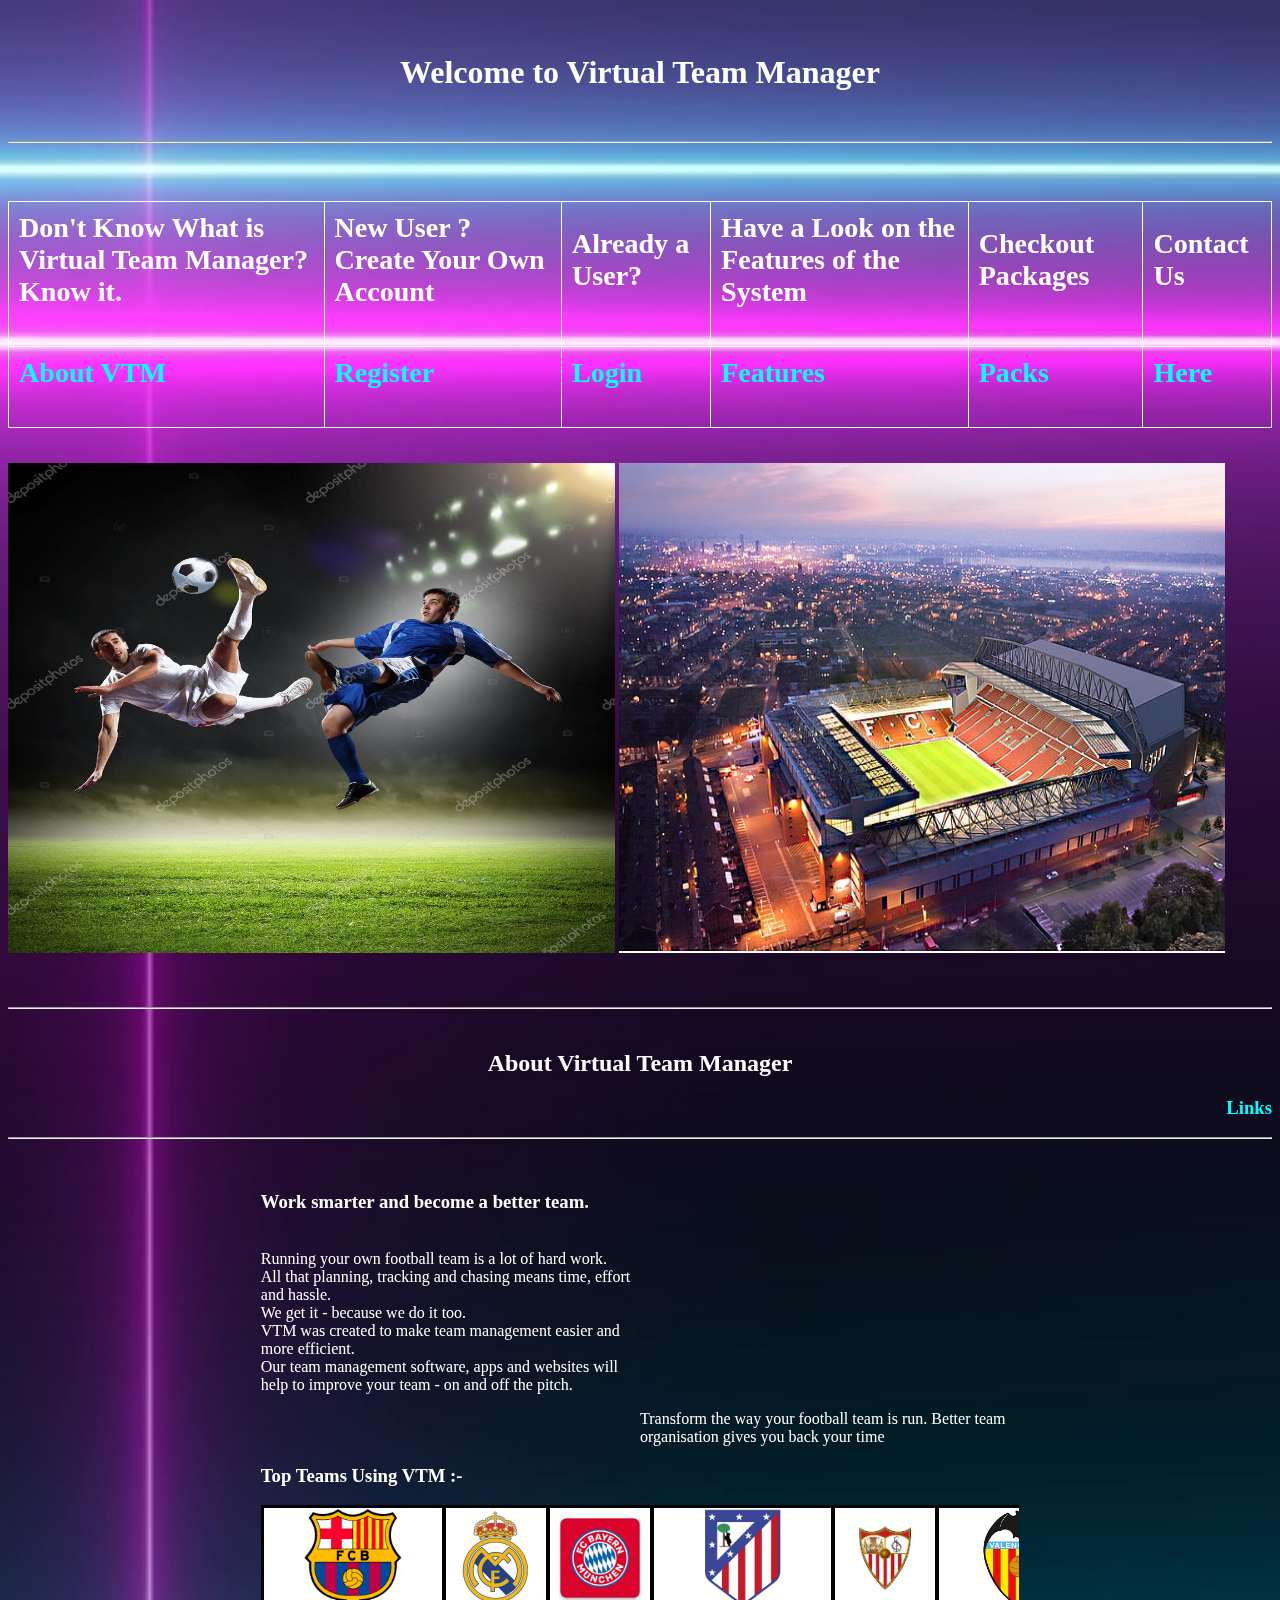
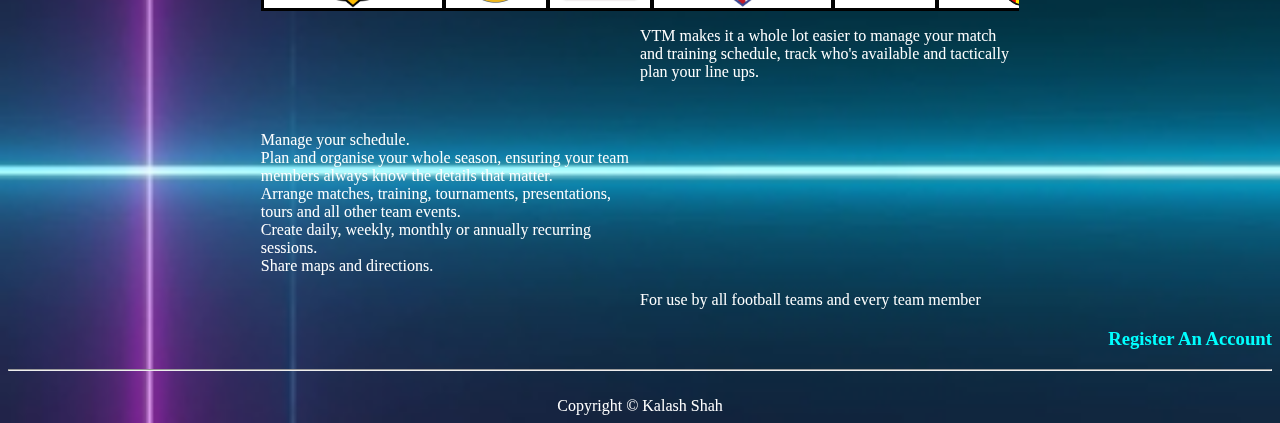
<file: index.html>
<html>
<head>
    <link rel="stylesheet" href="style.css">
    <title> Virtual Team Manager </title>
</head>
<body style="background-image: url('images/bga13.jpg');background-repeat: no-repeat;background-size: cover;color:white">
    <div id="headeri">
        <h1> Welcome to Virtual Team Manager </h1>
    </div>
    <hr>
    <div id="maini">
        <table class="tab"> 
            <tr class="tab"> 
                <td class="tab"> <h3> Don't Know What is Virtual Team Manager? Know it.</h3></td>
                <td class="tab"> <h3> New User ? Create Your Own Account </h3> <h3>
                <td class="tab"> <h3> Already a User? </h3> </td>
                <td class="tab"> <h3> Have a Look on the Features of the System <h3> </td>
                <td class="tab"> <h3> Checkout Packages </h3> </td>
                <td class="tab"> <h3> Contact Us </h3></td>
            </tr>
            <tr class="tab"> 
                <td class="tab"> <h3> <a href="#heada"> About VTM </a> </h3></td>
                <td class="tab"> <h3> <a href="reg.html"> Register </a> </h3> </td>
                <td class="tab"> <h3> <a href="login.html"> Login </a> </h3> </td>
                <td class="tab"> <h3> <a href="features.html"> Features </a> </h3> </td>
                <td class="tab"> <h3> <a href="pack.html"> Packs </a> </h3> </td>
                <td class="tab"> <h3> <a href="contact.html"> Here </a> </h3> </td>
            </tr> 
        </table>
    </div> 
    <div id="img"> 
                <td> <img src="images/kick.jpg" alt="Two Players Bicycle Kicking" width="48%" height="98%"> </img> </td>
                <td> <img src="images/gr.jpg" alt="Football Stadium" width="48%" height="98%"> </td>
</div>
    <br> <br>
    <hr>
    <div id="heada">
        <h2> About Virtual Team Manager </h2>
        <h3 style="text-align: right;"> <a href="#headeri"> Links </a> </h3>
    </div>
    <hr>
    <div id="maina"> 
        <h3> Work smarter and become a better team. </h3>
        <p style="padding-right: 50%;"> 
        <br> Running your own football team is a lot of hard work. <br> All that planning, tracking and chasing means time, effort and hassle. <br> We get it - because we do it too.<br> VTM was created to make team management easier and more efficient. <br> Our team management software, apps and websites will help to improve your team - on and off the pitch. <br> </p>
        <p style="padding-left:50%">
        Transform the way your football team is run. 
        Better team organisation gives you back your time <br> </p>
        <p> <h3> Top Teams Using VTM :- </h3>
        <div class="scrollmenu"> 
            <table>
                <tr>
                    <td> <img src="images/fcb.jpg" alt="Fc Barcelona" style="height:100px"> </img> </td> 
                    <td> <img src="images/rm.jpg" alt="Real Madrid CF" style="height:100px;"> </img> </td>
                    <td> <img src="images/bay.jpg" alt="Bayern FC" style="height:100px"> </img> </td>
                    <td> <img src="images/atm.jpg" alt="Athletico Madrid FC" style="height:100px"> </img> </td>
                    <td> <img src="images/sev.png" alt="Sevilla FC" style="height:100px"> </img> </td>
                    <td> <img src="images/val.png" alt="Valancia FC" style="height:100px"> </img> </td>
                    <td> <img src="images/ben.png" alt="Bengluru City FC" style="height:100px"> </img> </td>
                    <td> <img src="images/mum.jpg" alt="Mumbai City FC" style="height:100px"> </img> </td>
                    <td> <img src="images/nvs.jpeg" alt="Navsari FC" style="height:100px"> </img> </td>
                    <td> <img src="images/bar.jpeg" alt="Bardoli FC" style="height:100px"> </img> </td>
                </tr>    
            </table>
        </div> </p>
        <p style="padding-left: 50%;"> VTM makes it a whole lot easier to manage your match and training schedule, track who's available and tactically plan your line ups. </p> <br>
        <p style="padding-right: 50%;"> Manage your schedule. <br> Plan and organise your whole season, ensuring your team members always know the details that matter. <br> Arrange matches, training, tournaments, presentations, tours and all other team events. <br> Create daily, weekly, monthly or annually recurring sessions. <br> Share maps and directions. </p>
        <p style="padding-left: 50%;"> For use by all football teams and every team member </p> 
        </div> 
    <h3 style="text-align: right;"> <a href="reg.html"> Register An Account </a> </h3>
    <hr> <br>
    <div id="footeri">
        Copyright &copy; Kalash Shah <br>
    </div>
</body>
</html>
</file>
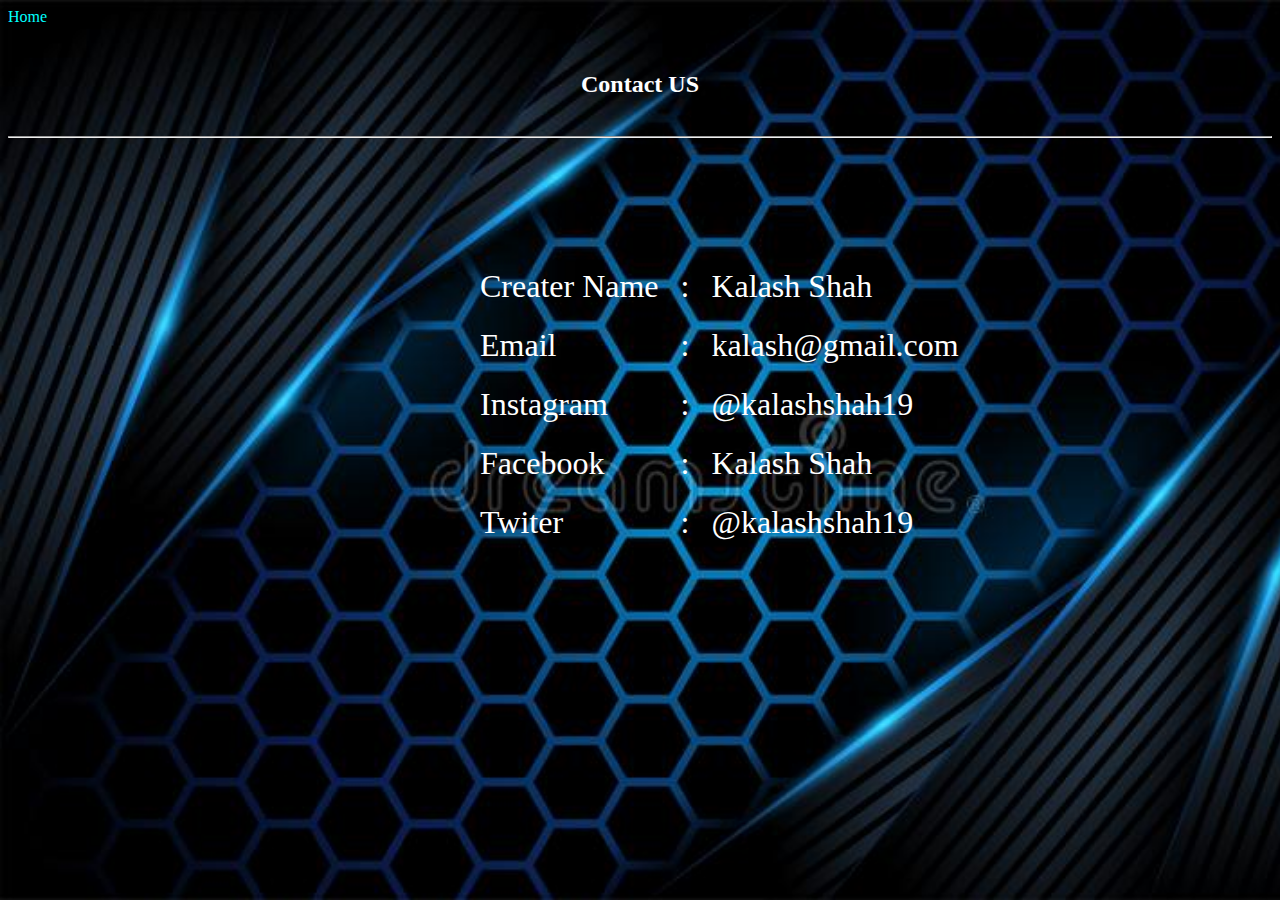
<file: contact.html>
<html>
<head>
	<link rel="stylesheet" href="style.css">
	<title> Contact Us </title>
</head>
<body style="background-image: url('images/bga.jpg');background-repeat: no-repeat;background-size: cover;color:white" > 
	<a href="index.html"> Home </a>
	<div id="headc"> 
		<h2> Contact US </h2>
	</div>
	<hr>
	<div id="mainc"> 
		<table class="tabc"> 
			<tr class="tabc"> 
				<td class="tabc"> Creater Name </td>
				<td class="tabc"> : </td>
				<td class="tabc"> Kalash Shah </td>
			</tr>
			<tr class="tabc">
				<td class="tabc"> Email </td>
				<td class="tabc"> : </td>
				<td class="tabc"> kalash@gmail.com </td>
			</tr>
			<tr class="tabc">
				<td class="tabc"> Instagram </td>
				<td class="tabc"> : </td>
				<td class="tabc"> @kalashshah19 </td>
			</tr>
			<tr class="tabc">
				<td class="tabc"> Facebook </td>
				<td class="tabc"> : </td>
				<td class="tabc"> Kalash Shah </td>
			</tr>
			<tr class="tabc">
				<td class="tabc"> Twiter </td>
				<td class="tabc"> : </td>
				<td class="tabc"> @kalashshah19 </td>
			</tr>
		</table>
		</h3>
	</div>
</body>
</file>
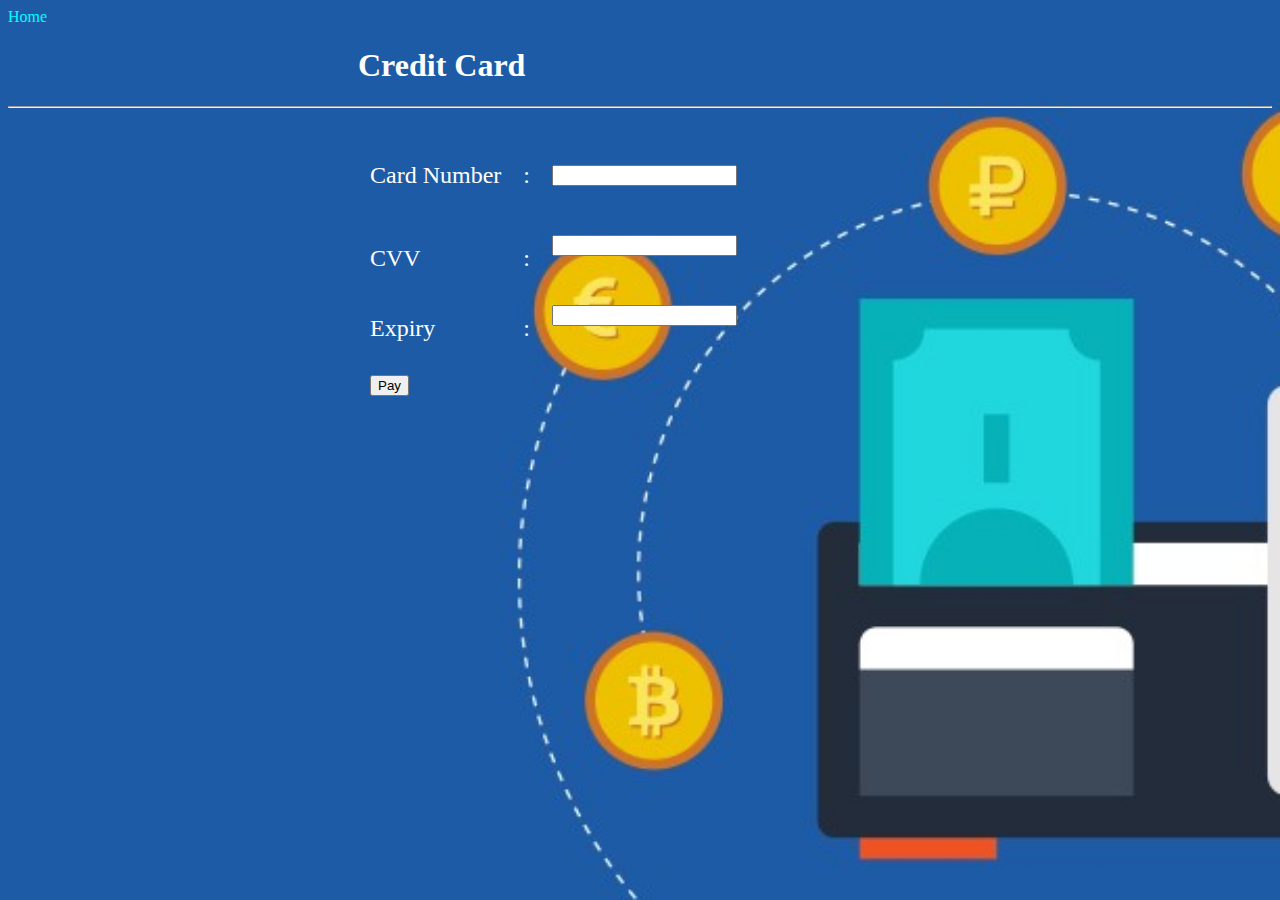
<file: credit.html>
<html>
<head>
	<link rel="stylesheet" href="style.css">
	<title> Credit Card </title>
</head>
<body style="background-image: url('images/card.jpg');background-repeat: no-repeat;background-size: cover;color:white">
	<a href="index.html"> Home <br> </a> 
	<div class="headlog"> 
		<h1> Credit Card </h1>
	</div>
	<hr>
	<div class="mainlog"> 
		<table>
		<form> 
		<tr class="tabl">
				<td class="tabl"> <label for="username" > Card Number </label></td>
				<td class="tabl"> : </td>
				<td class="tabl"> <br> <input type="text" name="username" id="username" required > <br> <br> </td>
			</tr>
			<tr>
				<td class="tabl"> <label for="CVV"> CVV </label> </td>
				<td class="tabl"> : </td>
				<td class="tabl"> <input type="password" name="CVV" id="CVV" required> <br> <br>  </td>
			</tr>
            <tr>
                <td class="tabl"> <label for="exp"> Expiry </label> </td>
				<td class="tabl"> : </td>
				<td class="tabl"> <input type="password" name="exp" id="exp" required> <br> <br></td>
            </tr>
			<tr> 
				<td class="tabl"> 
					<input type="Submit" value="Pay"> 
				</td>
			</tr>
			</form>
	</div>
</body>
</html>
</file>
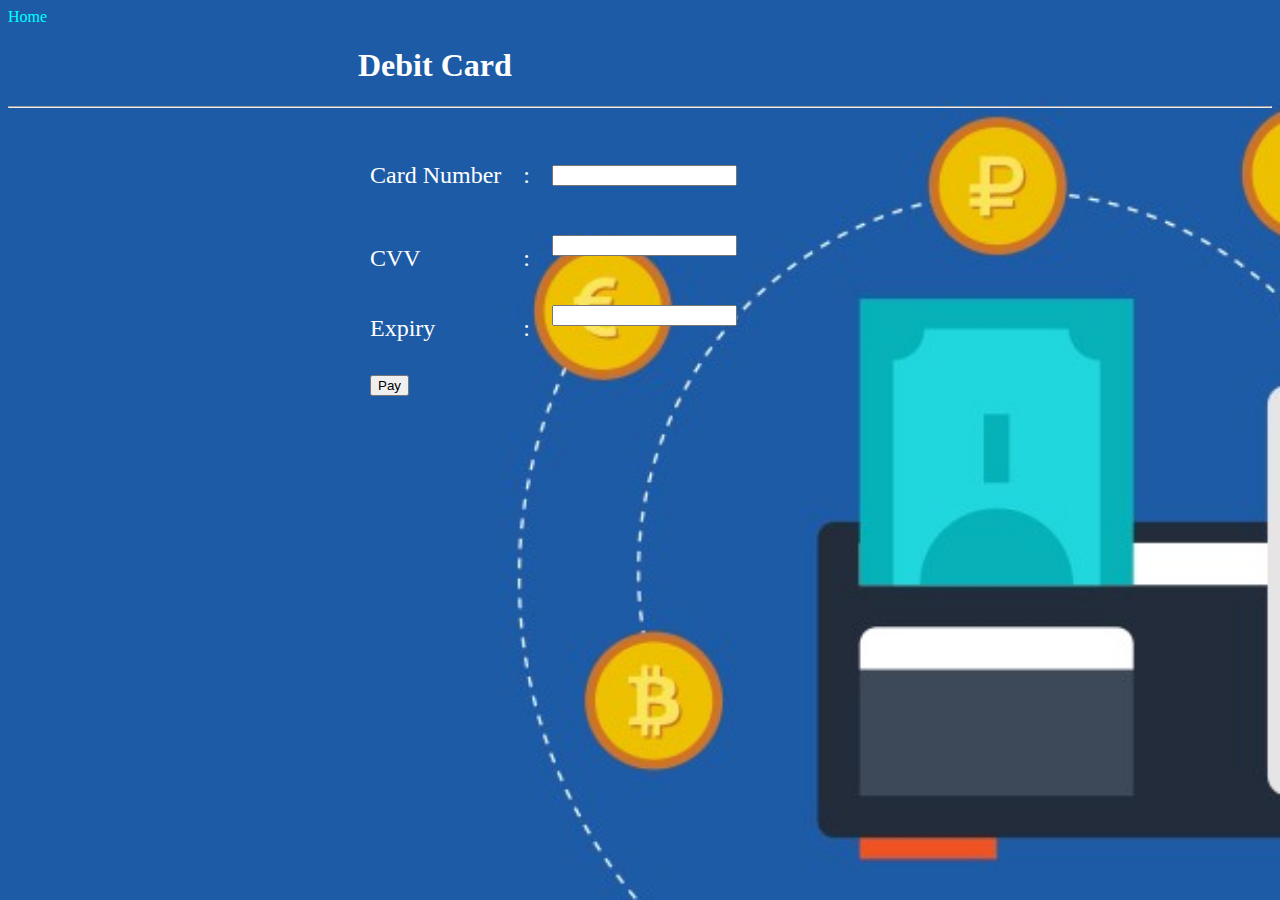
<file: debit.html>
<html>
<head>
	<link rel="stylesheet" href="style.css">
	<title> Debit Card </title>
</head>
<body style="background-image: url('images/card.jpg');background-repeat: no-repeat;background-size: cover;color:white">
	<a href="index.html"> Home <br> </a> 
	<div class="headlog"> 
		<h1> Debit Card </h1>
	</div>
	<hr>
	<div class="mainlog"> 
		<table>
		<form> 
		<tr class="tabl">
				<td class="tabl"> <label for="username" > Card Number </label></td>
				<td class="tabl"> : </td>
				<td class="tabl"> <br> <input type="text" name="username" id="username" required > <br> <br> </td>
			</tr>
			<tr>
				<td class="tabl"> <label for="CVV"> CVV </label> </td>
				<td class="tabl"> : </td>
				<td class="tabl"> <input type="password" name="CVV" id="CVV" required> <br> <br>  </td>
			</tr>
            <tr>
                <td class="tabl"> <label for="exp"> Expiry </label> </td>
				<td class="tabl"> : </td>
				<td class="tabl"> <input type="password" name="exp" id="exp" required> <br> <br></td>
            </tr>
			<tr> 
				<td class="tabl"> 
					<input type="Submit" value="Pay"> 
				</td>
			</tr>
			</form>
	</div>
</body>
</html>
</file>
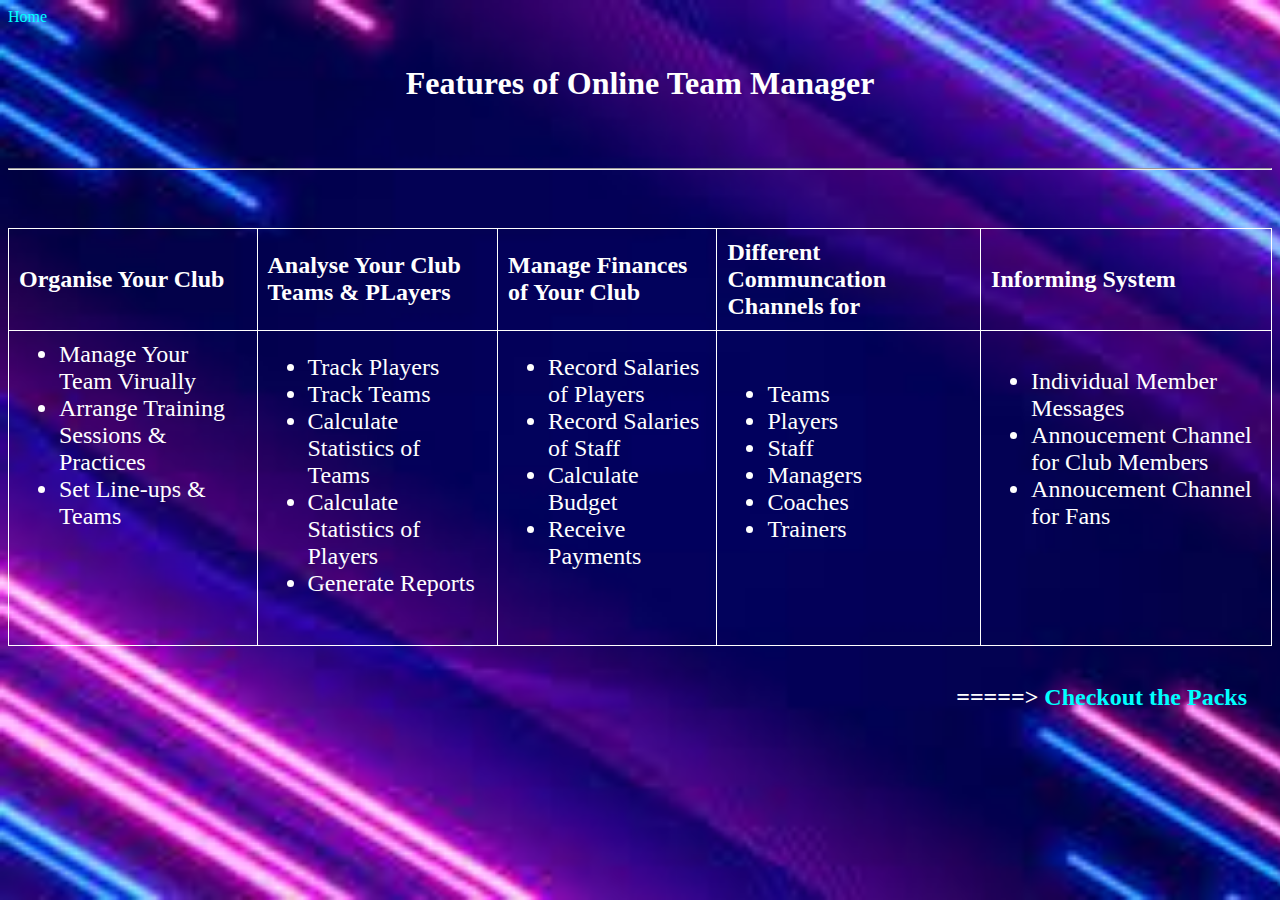
<file: features.html>
<html>
<head>
	<link rel="stylesheet" href="style.css">
	<title> Features </title>
</head>
<body style="background-image: url(images/bga12.jpg); background-repeat: no-repeat; background-size: cover;color: white;">
	<a href="index.html"> Home </a>
	<div id="headf"> 
		<br> <h1> Features of Online Team Manager </h1> <br> <br> <hr> 
	</div>
	<div id="mainf"> 
		<table class="tab"> 
			<tr class="tab">
				<th class="tab"> Organise Your Club </th>
				<th class="tab"> Analyse Your Club Teams & PLayers </th>
				<th class="tab"> Manage Finances of Your Club </th>
				<th class="tab"> Different Communcation Channels for </th>
				<th class="tab"> Informing System </th>
			</tr>
			<tr class="tab">
				<td class="tab">
					<ul>
						<li> Manage Your Team Virually </li>
						<li> Arrange Training Sessions & Practices </li>
						<li> Set Line-ups & Teams </li> <br> <br> <br>
					</ul>
				</td>
				<td class="tab"> 
					<ul> 
						<li> Track Players </li>  
						<li> Track Teams </li>  
						<li> Calculate Statistics of Teams </li>  
						<li> Calculate Statistics of Players </li>  
						<li> Generate Reports </li>  
					</ul>
				</td>
				<td class="tab"> 
					<ul>
						<li> Record Salaries of Players </li>
						<li> Record Salaries of Staff </li>
						<li> Calculate Budget </li>
						<li> Receive Payments </li> <br>
					</ul>
				<td class="tab"> 
					<ul>
						<li> Teams </li>
						<li> Players </li>
						<li> Staff </li>
						<li> Managers </li>
						<li> Coaches </li>
						<li> Trainers </li> <br>
					</ul>
				</td>
				<td class="tab">
					<ul>
						<li> Individual Member Messages </li>
						<li> Annoucement Channel for Club Members </li>
						<li> Annoucement Channel for Fans </li>
						<br><br>
					</ul>
				</td>
			</tr>
		</table>
		<br> <h2 style="text-align: right;padding-right: 25px" > =====> <a href="pack.html"> Checkout the Packs </a> </h2>
	</div>
</body>
</file>
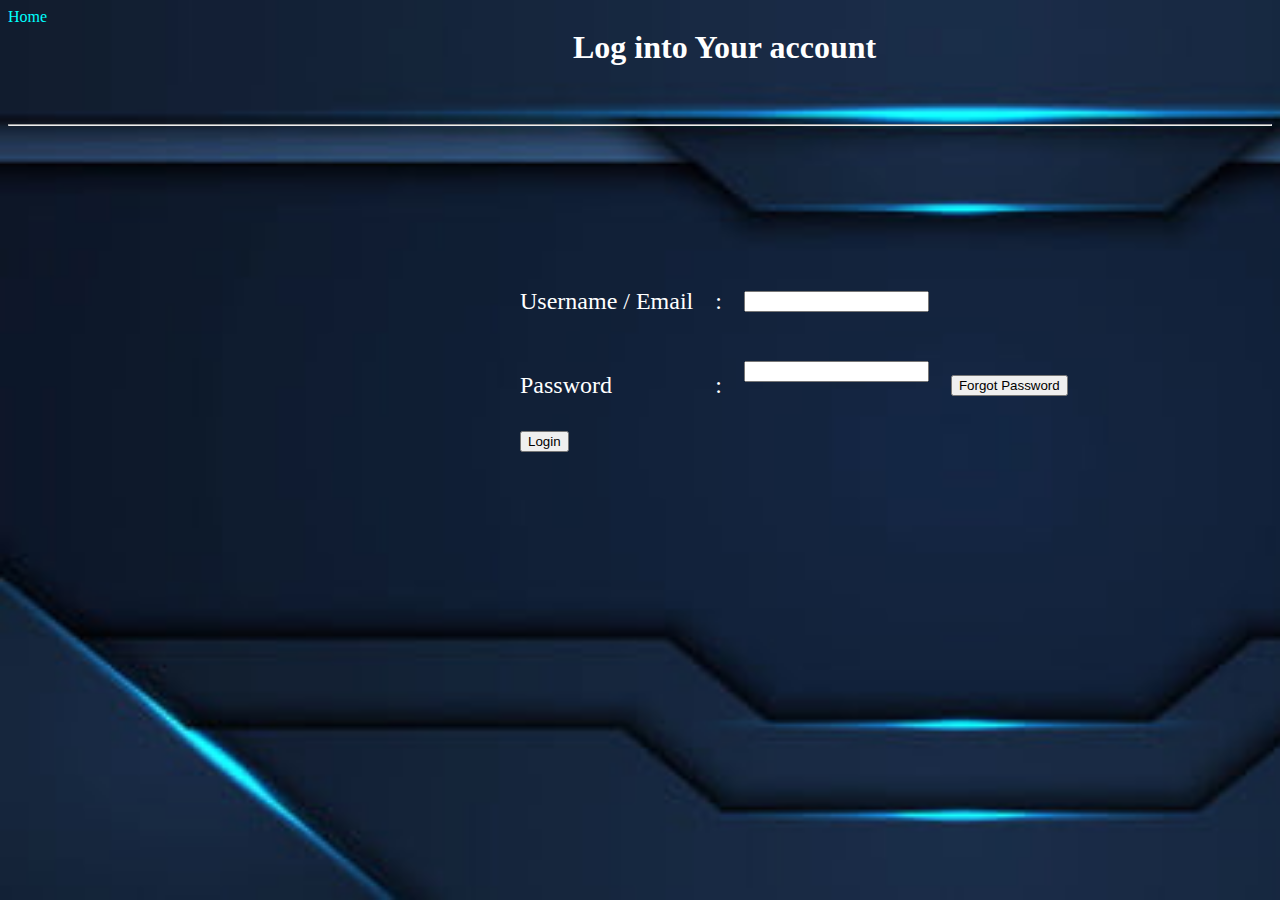
<file: login.html>
<html>
<head>
	<link rel="stylesheet" href="style.css">
	<title> Login </title>	
</head>
<body style="background-image: url('images/bga4.jpg');background-repeat: no-repeat;background-size: cover;color:white" >
	<a href="index.html"> Home </a> 
	<div id="headlog"> 	
		<table>
			<tr> 
				<td class="tabr"> 
				</td> <td class="tabr"> <td class="tabr"> </td> </td>
				<td colspan="2">
					<h1> Log into Your account </h1> 
				</td> <td class="tabr"> </td>
		</table>
	<br>
	</div>
	<hr> <br>
	<div id="mainlog"> 
		<table> 
		<form action="features.html" method="post">
			<tr> 
				<td class="tabl"> <label for="username" > Username / Email </label></td>
				<td class="tabl"> : </td>
				<td class="tabl"> <br><input type="text" name="username" id="username" required > <br> <br> </td>
			</tr>
			<tr>
				<td class="tabl"> <label for="password"> Password </label> </td>
				<td class="tabl"> : </td>
				<td class="tabl"> <input type="password" name="password" id="password" required> <br> <br>  </td>
				<td class="tabl"> <input type="button" name="fp" id="fp" value="Forgot Password"> </td>
			</tr>
			<tr> 
				<td class="tabl"> 
					<input type="Submit" value="Login"> 
				</td>
			</tr>
			</form>
	</div>
</body>
</html>
</file>
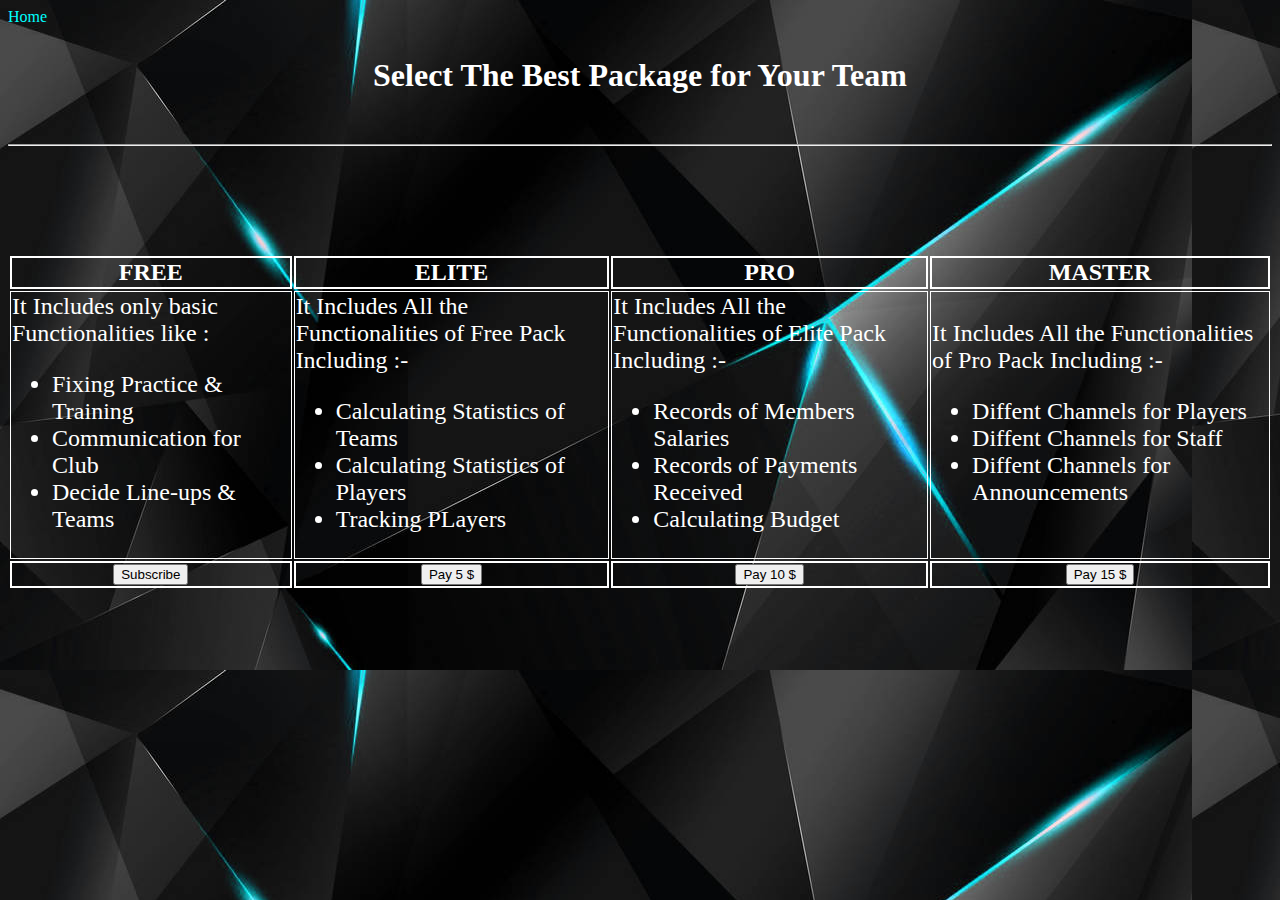
<file: pack.html>
<html>
<head>
	<title> Packages </title>
	<link rel="stylesheet" href="style.css">
</head>
<body style="background-image: url('images/bg1.jpg'); color:white">
	<a href="index.html"> Home <br> </a> 
	<div id="headp"> 
		<h1> Select The Best Package for Your Team </h1>
	</div>
	<hr>
	<div id="mainp">
		<table>
			<tr> 
				<th class="tabph"> FREE </th>
				<th class="tabph"> ELITE </th>
				<th class="tabph"> PRO </th>
				<th class="tabph"> MASTER </th>
			</tr>
			<tr>
				<td class="tabp"> 
					It Includes only basic Functionalities like :  
					<ul>
						<li> Fixing Practice & Training </li>
						<li> Communication for Club </li>
						<li> Decide Line-ups & Teams</li>
				</td>
				<td class="tabp"> 
					It Includes All the Functionalities of Free Pack Including :-
					<ul> 
						<li> Calculating Statistics of Teams </li>
						<li> Calculating Statistics of Players </li>
						<li> Tracking PLayers </li>
					</ul>  
				</td>
				<td class="tabp"> 
					It Includes All the Functionalities of Elite Pack Including :-
					<ul> 
						<li> Records of Members Salaries </li>
						<li> Records of Payments Received </li>
						<li> Calculating Budget </li>
					</ul>
				</td>
				<td class="tabp">
					It Includes All the Functionalities of Pro Pack Including :-
					<ul> 
						<li> Diffent Channels for Players </li>
						<li> Diffent Channels for Staff </li>
						<li> Diffent Channels for Announcements </li>
					</ul>
				</td>
			</tr>
			<tr> 
				<form action="pay.html">
				<td class="tabph"> <button> Subscribe </button> </td>
				<td class="tabph"> <button> Pay 5 $ </button> </td>
				<td class="tabph"> <button> Pay 10 $ </button></td>
				<td class="tabph"> <button> Pay 15 $ </button></td> 
				</form> 
			</tr>
		</table>
	</div>
</body>
</html>
</file>
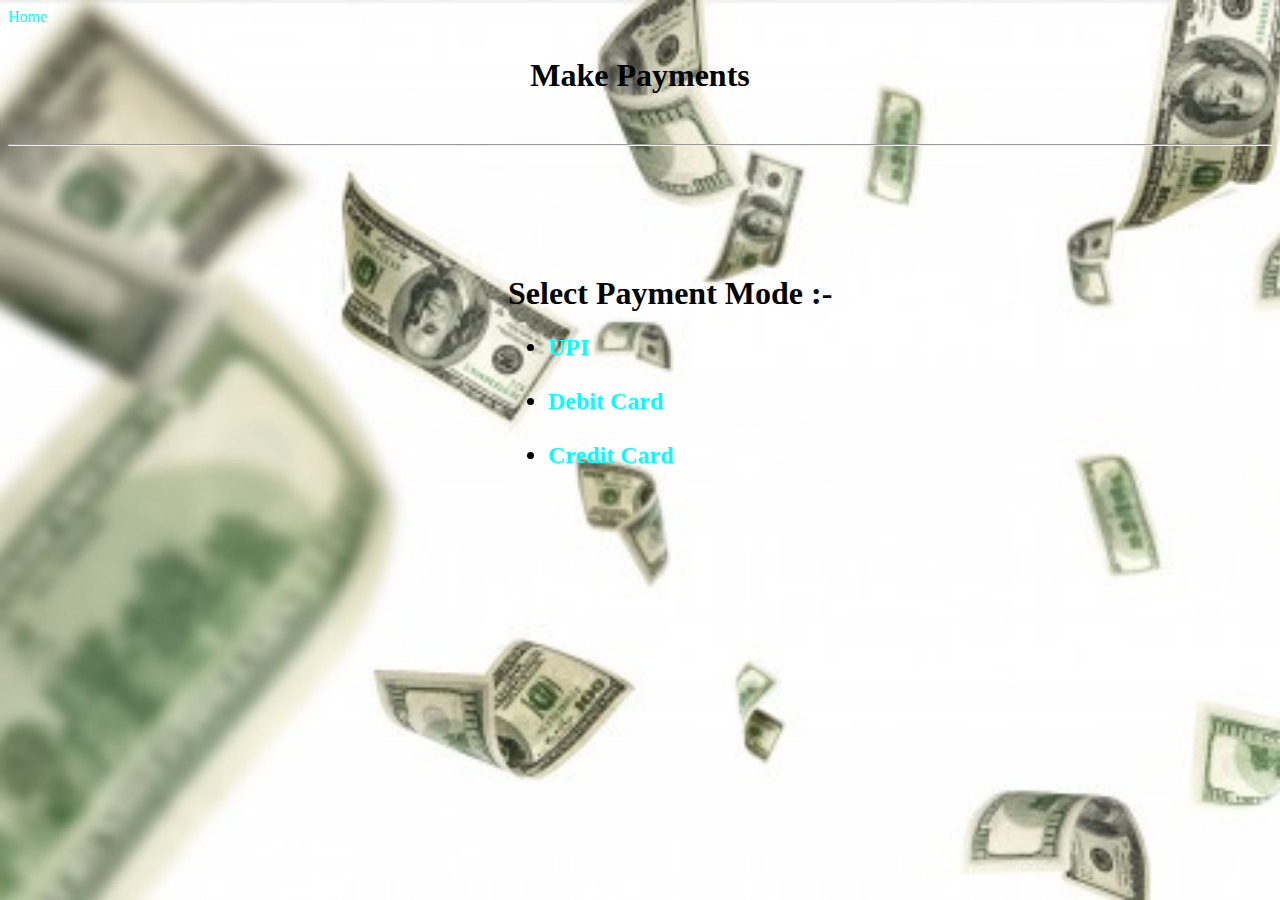
<file: pay.html>
<html>
<head>
	<title> Payments </title>
	<link rel="stylesheet" href="style.css">
</head>
<body style="background-image: url(images/bga10.jpg); background-repeat: no-repeat; background-size: cover;">
    <a href="index.html"> Home <br> </a> 
	<div id="headpy"> 
        <h1> Make Payments </h1>
    </div>
    <hr>
    <div id="mainpy">
        <h1> Select Payment Mode :- </h1> 
        <ul> <h2> 
            <li> <a href="upi.html" > UPI </a> </li> <br> 
            <li> <a href="debit.html"> Debit Card </a> </li> <br> 
            <li> <a href="credit.html"> Credit Card </a></li> <br> 
        </ul> </h2>
    </div>
</body>
</html>
</file>
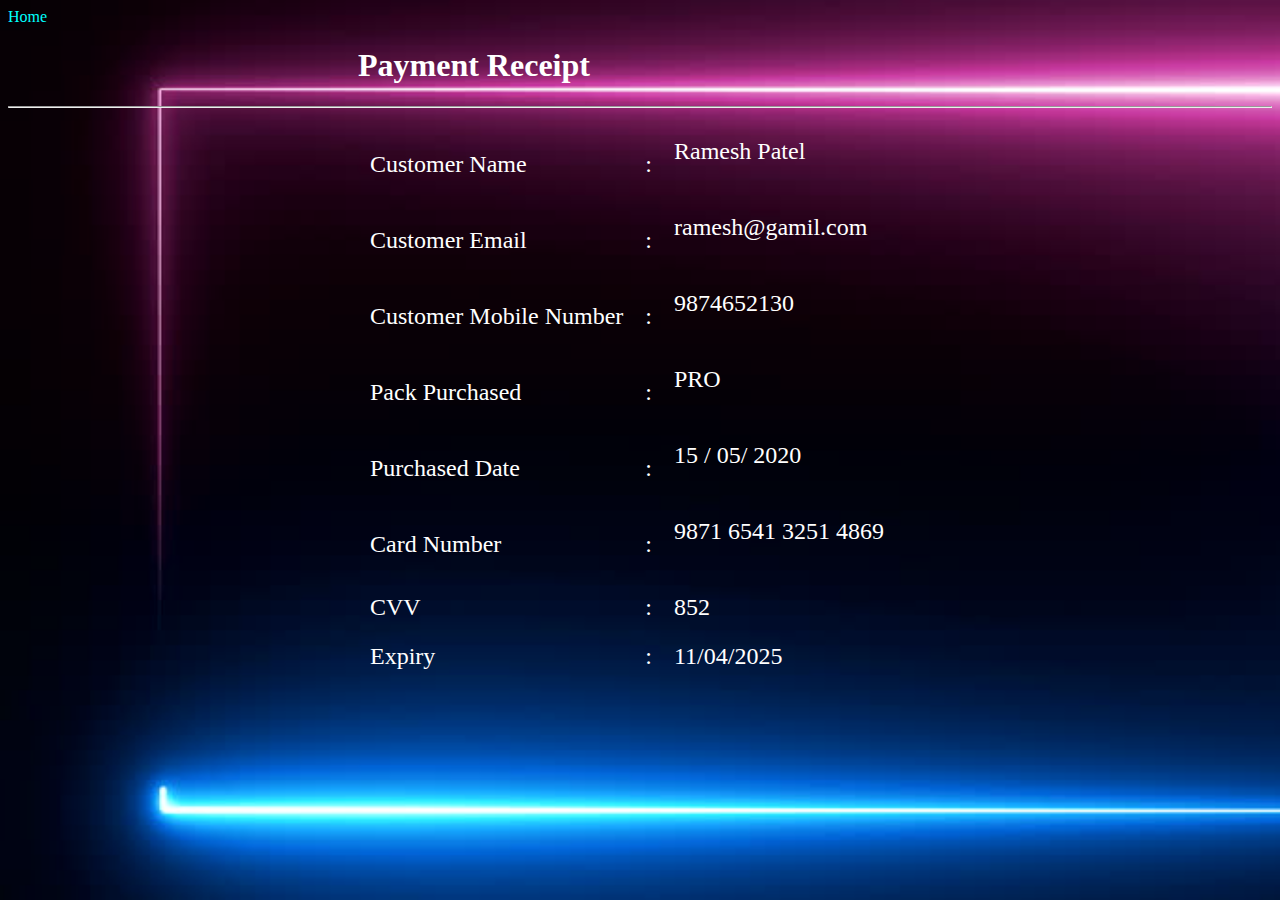
<file: receipt.html>
<html>
<head>
	<link rel="stylesheet" href="style.css">
	<title> Receipt </title>
</head>
<body style="background-image: url('images/bga16.jpg');background-repeat: no-repeat;background-size: cover;color:white">
	<a href="index.html"> Home <br> </a> 
	<div class="headlog"> 
		<h1> Payment Receipt </h1>
	</div>
	<hr>
	<div class="mainlog"> 
		<table>
		<form> 
            <tr class="tabl">
				<td class="tabl"> <label for="username" > Customer Name </label></td>
				<td class="tabl"> : </td>
				<td class="tabl"> Ramesh Patel <br> <br> </td>
			</tr>
            <tr class="tabl">
				<td class="tabl"> <label for="username"> Customer Email </label></td>
				<td class="tabl"> : </td>
				<td class="tabl"> ramesh@gamil.com <br> <br> </td>
			</tr>
            <tr class="tabl">
				<td class="tabl"> <label for="username" > Customer Mobile Number  </label></td>
				<td class="tabl"> : </td>
				<td class="tabl"> 9874652130 <br> <br> </td>
			</tr>
            <tr class="tabl">
				<td class="tabl"> <label for="username" > Pack Purchased </label></td>
				<td class="tabl"> : </td>
				<td class="tabl"> PRO <br> <br> </td>
			</tr>
            <tr class="tabl">
				<td class="tabl"> <label for="username" > Purchased Date </label></td>
				<td class="tabl"> : </td>
				<td class="tabl"> 15 / 05/ 2020 <br> <br> </td>
			</tr>
		<tr class="tabl">
				<td class="tabl"> <label for="username" > Card Number </label></td>
				<td class="tabl"> : </td>
				<td class="tabl"> 9871 6541 3251 4869 <br> <br> </td>
			</tr>
			<tr class="tabl">
				<td class="tabl"> <label for="CVV"> CVV </label> </td>
				<td class="tabl"> : </td>
				<td class="tabl"> 852  </td>
			</tr>
            <tr class="tabl">
                <td class="tabl"> <label for="exp"> Expiry </label> </td>
				<td class="tabl"> : </td>
				<td class="tabl"> 11/04/2025 </td>
            </tr>
			</form>
	</div>
</body>
</html>
</file>
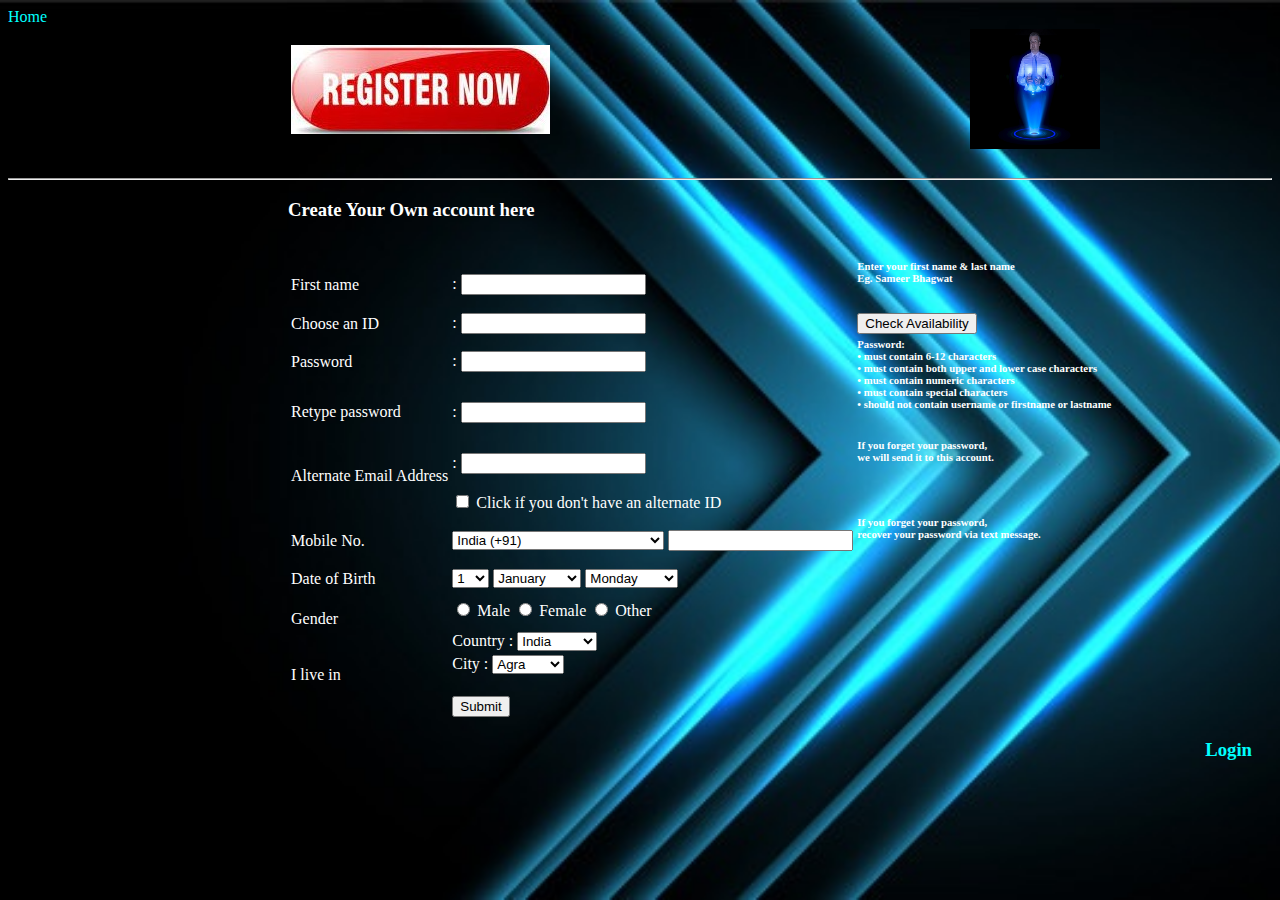
<file: reg.html>
<html>
<head>
	<link rel="stylesheet" href="style.css">
	<title> Registeration </title>
</head>
<body style="background-image: url(images/bga14.jpg); background-repeat: no-repeat; background-size: cover;color: white;"> 
	<a href="index.html"> Home <br> </a> 
	<div id="headreg">
		<table> 
			<tr class="tabr">
				<td class="tabr"> <img src="images/regi.jpg" alt="Register"> </img> </td>
				<td class="tabr"> <td class="tabr"> <td class="tabr"> <td class="tabr"></td> </td> </td> </td>
				<td class="tabr"> <img src="images/holo.png" alt="New User" width="130px" height="120px"> </img> </td>
			</tr>
		</table>
		</div> 
	<br>
	<hr>
	<div id="reg">
		<h3> Create Your Own account here </h3> <br> 
		<table>
			<form action="login.html">
			<tr>
				<td> <label for="fname">First name</label>  </td>	
				<td> : <input type="text" id="fname" name="fname" required> </td>
				<td> <h6> Enter your first name & last name <br> Eg. Sameer Bhagwat </h6> </td>
			</tr>
			<tr>
				<td > <label for="rediffid">Choose an ID</label>  </td>	
				<td> : <input type="emial" id="rediffid" name="rediffid" required> </td>
				<td> <input type="button" value="Check Availability">  </td>
			</tr>
			<tr>
				<td> <label for="pass"> Password </label> </td>	
				<td> : <input type="password" id="pass" name="password" required> </td>
				<td rowspan="2"> <h6> Password: <br> • must contain 6-12 characters <br>• must contain both upper and lower case characters <br> • must contain numeric characters <br>• must contain special characters <br> • should not contain username or firstname or lastname </h6></td>
			</tr>
			<tr>
				<td> <label for="repass">  Retype password </label>  </td>	
				<td> : <input type="password" id="repass" name="repassword" required> </td>
			</tr>
			<tr>
				<td rowspan="2"> <label for="alemail">  Alternate Email Address </label> </td>
				<td> : <input type="email" id="alemail" name="alemail" required> </td>
				<td> <h6> If you forget your password, <br> we will send it to this account. </h6> </td>
			</tr>
			<tr>
				<td> <input type="checkbox" id="click" name="click" value="click" required>
				<label for="vehicle1"> Click if you don't have an alternate ID </label> </td>
			</tr>
			<tr>
				<td> <label for="mob"> Mobile No. </label> </td>
				<td> <select name="mob" id="mob">
						  <option value="+91"> India (+91)</option>
						  <option value="+1"> USA / Canada (+1)</option>
						  <option value="+44"> United Kingdom (+44)</option>
						  <option value="+93"> Afghanistan (+93)</option>
						  <option value="+355"> Albania (+355)</option>
						  <option value="+213"> Algeria (+213) </option>
						  <option value="+1684"> American Samoa (+1684) </option>
						  <option value="+376"> Andorra (+376) </option>
						  <option value="+1264"> Anguilla (+1264) </option>
						  <option value="+672"> Antarctica (+672) </option>
						  <option value="+1268"> Antigua And Barbuda (+1268) </option>
						  <option value="+54"> Argentina (+54) </option>
						  <option value="+374"> Armenia (+374) </option>
						  <option value="+297"> Aruba (+297) </option>
						  <option value="+61"> Australia (+61) </option>
						  <option value="+43"> Austria (+43) </option>
						  <option value="+994"> Azerbaijan (+994) </option>
						  <option value="+1242"> Bahamas (+1242) </option>
						  <option value="+973"> Bahrain (+973) </option>
						  <option value="+880"> Bangladesh (+880) </option>
						  <option value="+1246"> Barbados (+1246) </option>
						  <option value="+375"> Belarus (+375) </option>
						  <option value="+32"> Belgium (+32) </option>
						  <option value="+501"> Belize (+501) </option>
						  <option value="+229"> Benin (+229) </option>
						  <option value="+1441"> Bermuda (+1441) </option>
						  <option value="+975"> Bhutan (+975) </option>
						  <option value="+591"> Bolivia (+591) </option>
						  <option value="+387"> Bosnia And Herzegovina (+387) </option>
						  <option value="+267"> Botswana (+267) </option>
						  <option value="+55"> Brazil (+55) </option>
					</select> 
					<input type="text" id="no" name="no" required> </td> 
					<td> <h6> If you forget your password, <br> recover your password via text message. </h6> </td>
			</tr>
			<tr>
				<td> Date of Birth </td>
				<td> 
					<select name="date" id="date"> 
						<option value="1"> 1 </option>
						<option value="2"> 2 </option>
						<option value="3"> 3 </option>
						<option value="4"> 4 </option>
						<option value="5"> 5 </option>
						<option value="6"> 6 </option>
						<option value="7"> 7 </option>
						<option value="8"> 8 </option>
						<option value="9"> 9 </option>
						<option value="10"> 10 </option>
						<option value="11"> 11 </option>
						<option value="12"> 12 </option>
						<option value="13"> 13 </option>
						<option value="14"> 14</option>
						<option value="15"> 15 </option>
						<option value="16"> 16 </option>
						<option value="17"> 17 </option>
						<option value="18"> 18 </option>
						<option value="19"> 19</option>
						<option value="20"> 20</option>
						<option value="21"> 21 </option>
						<option value="22"> 22 </option>
						<option value="23"> 23 </option>
						<option value="24"> 24 </option>
						<option value="25"> 25 </option>
						<option value="26"> 26 </option>
						<option value="27"> 27 </option>
						<option value="28"> 28 </option>
						<option value="29"> 29 </option>
						<option value="30"> 30 </option>
						<option value="31"> 31 </option>
					</select>
					<select name="month" id="month"> 
						<option value="jan"> January </option>
						<option value="feb"> February </option>
						<option value="mar"> March </option>
						<option value="apr"> April </option>
						<option value="may"> May </option>
						<option value="jun"> June </option>
						<option value="jul"> July </option>
						<option value="aug"> August </option>
						<option value="sep"> September </option>
						<option value="oct"> October </option>
						<option value="nov"> November </option>
						<option value="dec"> December </option>
					</select>
					<select name="day" id="day">
						<option value="mon"> Monday </option> 
						<option value="mon"> Tuesday </option> 
						<option value="mon"> Wednesday </option> 
						<option value="mon"> Thursday </option> 
						<option value="mon"> Firday </option> 
						<option value="mon"> Saturday </option> 
						<option value="mon"> Sunday </option> 
					</select>
				</td>
			</tr>
			<tr>
				<td> <br>
					Gender
				</td>
				<td> 
					<input type="radio" id="male" name="gender" value="Male"> 
					<label for="male"> Male </label> 
					<input type="radio" id="female" name="gender" value="Female"> 
					<label for="male"> Female </label>
					<input type="radio" id="other" name="gender" value="other"> 
					<label for="male"> Other </label> 
				</td>
			</tr>
			<tr> 
				<td rowspan="3"> I live in </td>
				<td> 
					<label for="con"> Country : </label>  
					<select name="con" id="con"> 
						<option value="ind"> India </option>
						<option value="usa"> USA </option>
						<option value="afr"> Africa </option>
						<option value="arg"> Argentina </option>
						<option value="brz"> Brazil </option>
						<option value="can"> Canada </option>
						<option value="egy"> Egypt </option>
						<option value="spn"> Spain </option>
					</select>
 				</td>
			</tr>
			<tr> 
				<td> 
					<label for="cty"> City : </label>  
					<select name="cty" id="cty"> 
						<option value="agr"> Agra </option>
						<option value="brd"> Baroda </option>
						<option value="chn"> Chennai </option>
						<option value="dlh"> Dehli </option>
						<option value="mum"> Mumbai </option>
						<option value="nvs"> Navsari </option>
						<option value="pun"> Pune </option> 
						<option value="srt"> Surat </option>
				</td>
			</tr>
			<tr> <td> <br> <input type="submit"> </td> </tr>
		</table> 
	</form>
	<h3 style="text-align: right; padding-right: 20px;"> <a href="login.html"> Login </a> </h3>
	</div>
</body>
</html>
</file>
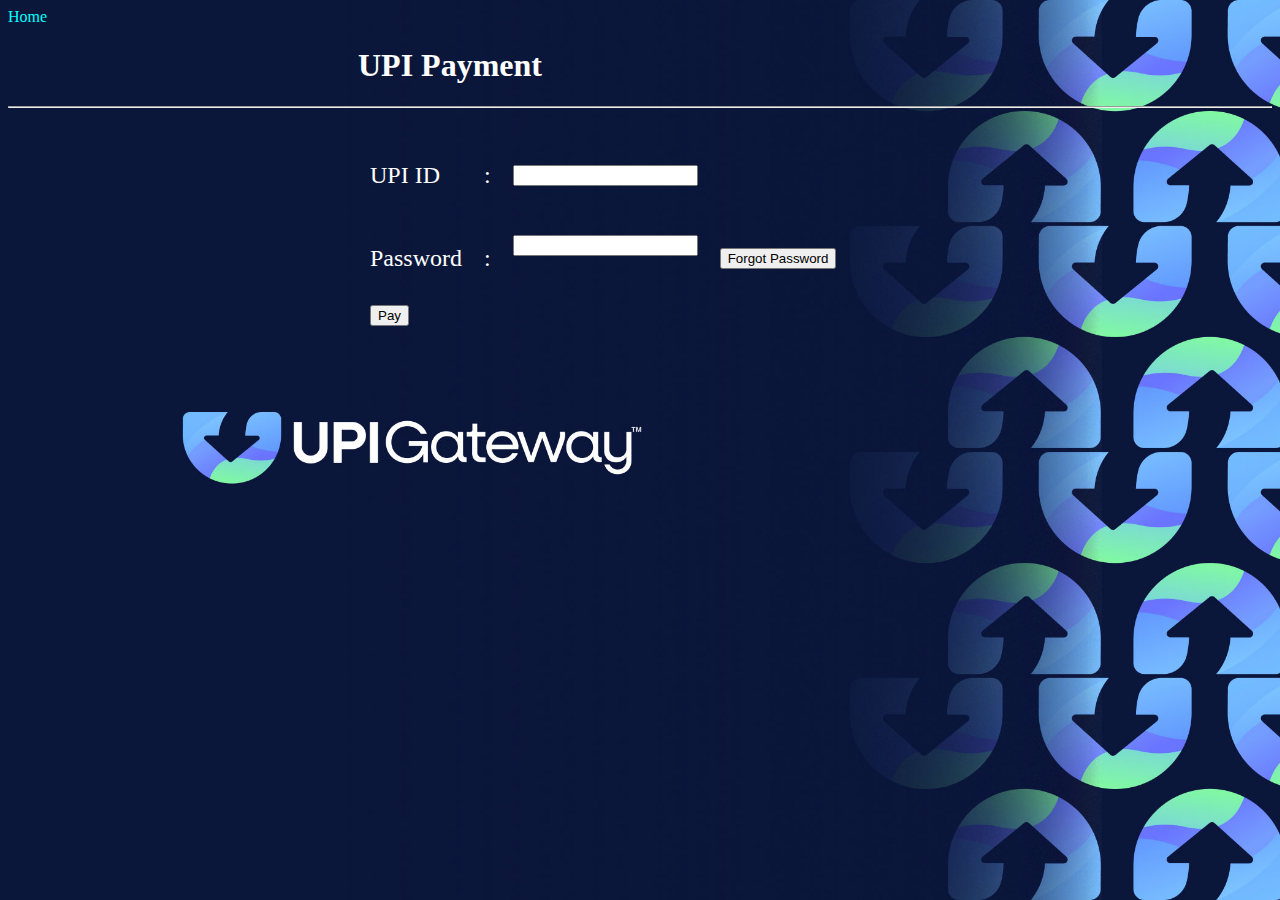
<file: upi.html>
<html>
<head>
	<link rel="stylesheet" href="style.css">
	<title> UPI Payment </title>
</head>
<body style="background-image: url('images/upi.jpg');background-repeat: no-repeat;background-size: cover;color:white">
	<a href="index.html"> Home <br> </a> 
	<div class="headlog"> 
		<h1>  UPI Payment </h1>
	</div>
	<hr>
	<div class="mainlog"> 
		<table>
		<form action="receipt.html" method="post"> 
		<tr class="tabl">
				<td class="tabl"> <label for="username" > UPI ID </label></td>
				<td class="tabl"> : </td>
				<td class="tabl"> <br> <input type="text" name="username" id="username" required > <br> <br> </td>
			</tr>
			<tr>
				<td class="tabl"> <label for="password"> Password </label> </td>
				<td class="tabl"> : </td>
				<td class="tabl"> <input type="password" name="password" id="password" required> <br> <br>  </td>
				<td class="tabl"> <input type="button" name="fp" id="fp" value="Forgot Password"> </td>
			</tr>
			<tr> 
				<td class="tabl"> 
					<input type="Submit" value="Pay"> 
				</td>
			</tr>
			</form>
	</div>
</body>
</html>
</file>
<file: style.css>
html
{
   scroll-behavior: smooth;
}
.tab
{
    border: 1px solid white;
    border-collapse: collapse;
    padding: 10px; 
    font-size: x-large;
}
.tabl
{
    padding: 10px; 
    font-size: x-large;
}
.tabph
{
    border: 2px solid white;
    border-collapse: collapse;
    text-align: center;
    font-size: x-large;
}
.tabp
{
    border: 1px solid white;
    border-collapse: collapse;
    font-size: x-large;
}
.tabc
{
    font-size: xx-large;
    padding: 10px;
}
.tabr
{
    /*border: 1px solid white;*/
    width: 100px;
}
#headeri
{
    padding-top: 25px;
    text-align: center;
    width: 100%;
    height: 100px;
}
#footeri
{
    text-align:center;  
}
#maini
{
    padding-top: 50px;
    width: 100%;
}
#img
{
    padding-top: 35px;
    width: 100%;
    height: 500px;
}
a:link 
{
    color: cyan;
    background-color: transparent;
    text-decoration: none;
} 
a:visited
{
    color: blue;
    background-color: transparent;
    text-decoration: none;
}  
a:hover 
{
    color: lightgreen;
    background-color: transparent;
    text-decoration: underline;
}
a:active 
{
    color: yellow;
    background-color: transparent;
    text-decoration: underline;
}
#headreg
{
    padding-left:280px;
}
#reg
{
    padding-left:280px;
}
.mainlog
{
	padding-left: 350px;
	padding-top: 10px; 
}
.headlog
{
	padding-left: 350px;
}
#headp
{
    text-align: center;
	padding-top: 10px;
	height: 100px;
	width: 100%;
}
#mainp
{
	padding-top: 100px;
	height: 500px;
	width: 100%;
}
#headpy
{
    text-align: center;
	padding-top: 10px;
	height: 100px;
	width: 100%;
}
#mainpy
{
    padding-left: 500px;
	padding-top: 100px;
	height: 500px;
	width: 100%;
}
#mainlog
{
    padding-left: 500px;
    padding-top: 100px;
}
#headlog
{
    height: 90px;
	padding-left: 250px;
}
table,th,td,tr
{
	text-align:left;
	
}
#headf
{
	text-align: center;
}
#mainf
{
	padding-top: 50px;
}
#mainc
{
	padding-left: 450px;
	padding-top: 100px;
}
#headc
{
    padding-top: 25px;
	text-align: center;
    padding-bottom: 10px;
}
#heada
{
    padding-top: 1%;
    text-align: center;
}
#maina
{
    padding-top: 2%;
    padding-left: 20%;
    padding-right: 20%;
}
div.scrollmenu {
    background-color: black;
    cursor: grab;
    overflow: auto;
    white-space: nowrap;
}

div.scrollmenu a 
{
    display: inline-block;
    color: white;
    text-align: center;
    padding: 10px;
}
div.scrollmenu a:hover 
{
    background-color: aqua;
}
</file>
